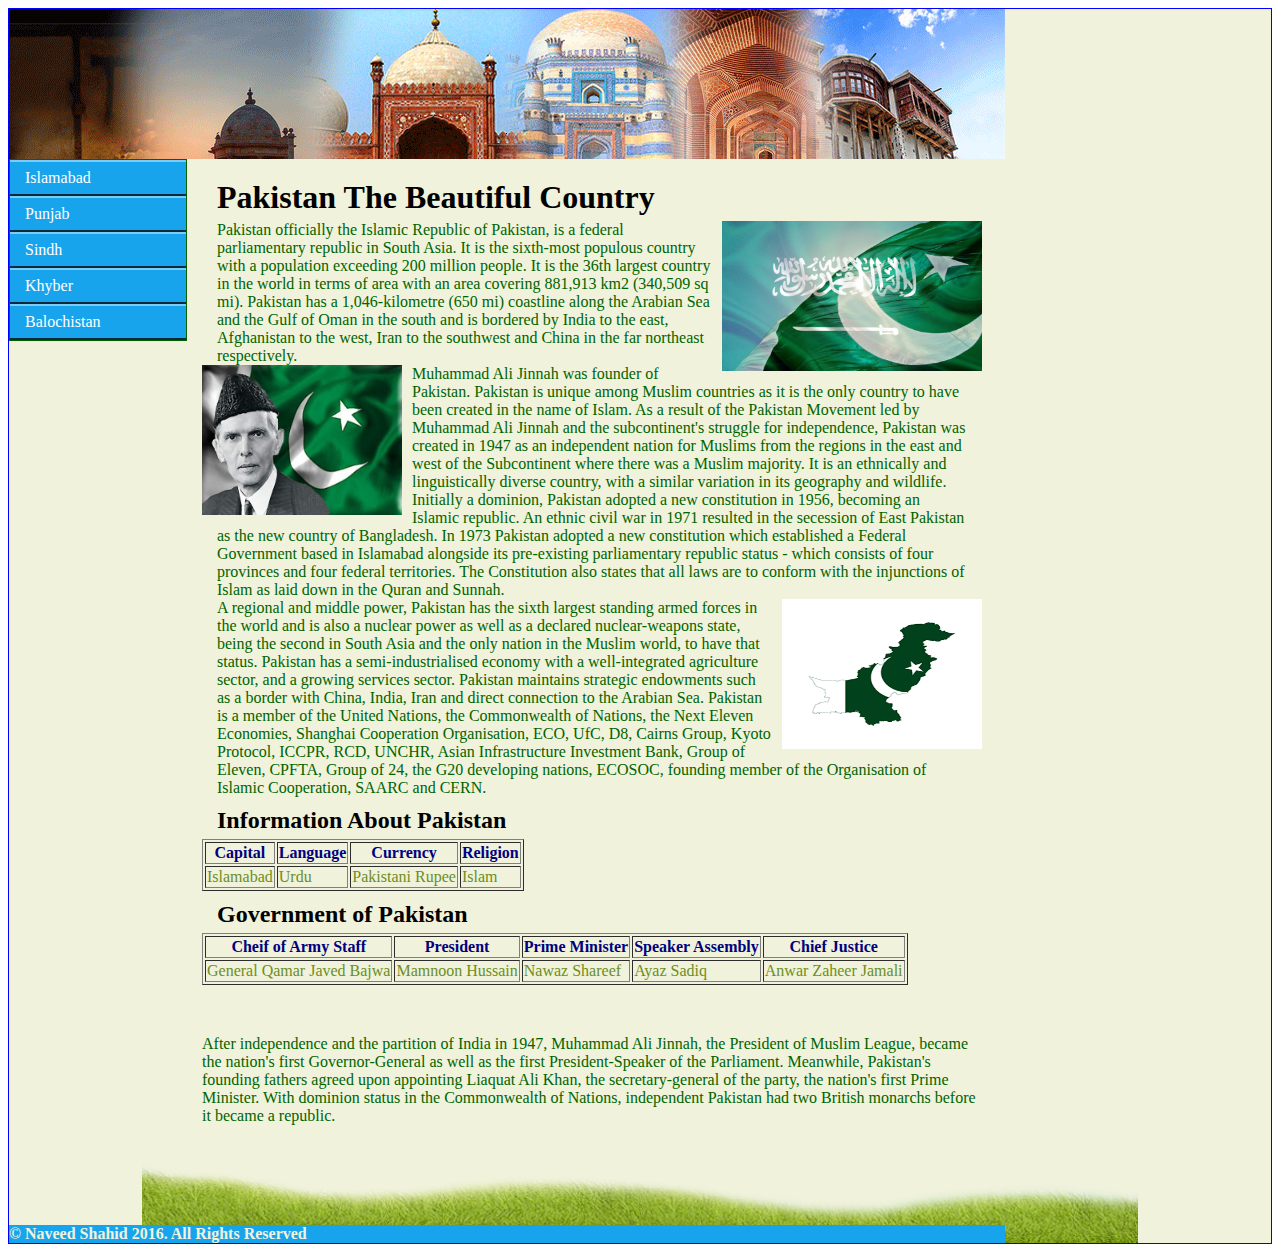
<file: Assignment 1/index.html>
﻿<!DOCTYPE html>
<html>
<head>
	<title>Pakistan</title>
	<link rel="stylesheet" type="text/css" href="style.css">
</head>
<body>
<div id="wrapper"><!--The Wrapper Starts Here-->

<div id="header"><!--The Header Starts Here-->

</div><!--The Header Ends Here-->



<div id="sidebar"><!--The Sidebar Starts Here-->
	<ul>
		<li><a href="islamabad.html" target="a_blank">Islamabad</a></li>
		<li><a href="punjab.html" target="a_blank">Punjab</a></li>
		<li><a href="sindh.html" target="a_blank">Sindh</a></li>
		<li><a href="khyber.html" target="a_blank">Khyber</a></li>
		<li><a href="Balochistan.html" target="a_blank">Balochistan</a></li>
	</ul>
</div><!--The Sidebar Ends Here-->

<div class="content"><!--The Content Starts Here-->
	<h1>Pakistan The Beautiful Country</h1>
<img src="pakistanflag.png" width="260" height="150" class="fltrt">
<p>Pakistan officially the Islamic Republic of Pakistan, is a federal parliamentary republic in South Asia. It is the sixth-most populous country with a population exceeding 200 million people. It is the 36th largest country in the world in terms of area with an area covering 881,913 km2 (340,509 sq mi). Pakistan has a 1,046-kilometre (650 mi) coastline along the Arabian Sea and the Gulf of Oman in the south and is bordered by India to the east, Afghanistan to the west, Iran to the southwest and China in the far northeast respectively.</p>
<img src="quaid.jpg" width="200" height="150" class="fltlft">
<p>Muhammad Ali Jinnah was founder of Pakistan. Pakistan is unique among Muslim countries as it is the only country to have been created in the name of Islam. As a result of the Pakistan Movement led by Muhammad Ali Jinnah and the subcontinent's struggle for independence, Pakistan was created in 1947 as an independent nation for Muslims from the regions in the east and west of the Subcontinent where there was a Muslim majority. It is an ethnically and linguistically diverse country, with a similar variation in its geography and wildlife. Initially a dominion, Pakistan adopted a new constitution in 1956, becoming an Islamic republic. An ethnic civil war in 1971 resulted in the secession of East Pakistan as the new country of Bangladesh. In 1973 Pakistan adopted a new constitution which established a Federal Government based in Islamabad alongside its pre-existing parliamentary republic status - which consists of four provinces and four federal territories. The Constitution also states that all laws are to conform with the injunctions of Islam as laid down in the Quran and Sunnah.</p>
<img src="map.png" width="200" height="150" class="fltrt">
<p>A regional and middle power, Pakistan has the sixth largest standing armed forces in the world and is also a nuclear power as well as a declared nuclear-weapons state, being the second in South Asia and the only nation in the Muslim world, to have that status. Pakistan has a semi-industrialised economy with a well-integrated agriculture sector, and a growing services sector. Pakistan maintains strategic endowments such as a border with China, India, Iran and direct connection to the Arabian Sea. Pakistan is a member of the United Nations, the Commonwealth of Nations, the Next Eleven Economies, Shanghai Cooperation Organisation, ECO, UfC, D8, Cairns Group, Kyoto Protocol, ICCPR, RCD, UNCHR, Asian Infrastructure Investment Bank, Group of Eleven, CPFTA, Group of 24, the G20 developing nations, ECOSOC, founding member of the Organisation of Islamic Cooperation, SAARC and CERN.</p>


<caption><h2>Information About Pakistan</h2></caption>
<table border="1">
<tr>
	<th>Capital</th>
	<th>Language</th>
	<th>Currency</th>
	<th>Religion</th>
</tr>
<tr>
	<td>Islamabad</td>
	<td>Urdu</td>
	<td>Pakistani Rupee</td>
	<td>Islam</td>
</tr>
</table>
<caption><h2>Government of Pakistan</h2></caption>
<table border="1">
<tr>
	<th>Cheif of Army Staff</th>
	<th>President</th>
	<th>Prime Minister</th>
	<th>Speaker Assembly</th>
	<th>Chief Justice</th>	
</tr>
<tr>
	<td>General Qamar Javed Bajwa</td>
	<td>Mamnoon Hussain</td>
	<td>Nawaz Shareef</td>
	<td>Ayaz Sadiq</td>
	<td>Anwar Zaheer Jamali</td>

</tr>
</table>

<div class="p1">After independence and the partition of India in 1947, Muhammad Ali Jinnah, the President of Muslim League, became the nation's first Governor-General as well as the first President-Speaker of the Parliament. Meanwhile, Pakistan's founding fathers agreed upon appointing Liaquat Ali Khan, the secretary-general of the party, the nation's first Prime Minister. With dominion status in the Commonwealth of Nations, independent Pakistan had two British monarchs before it became a republic.</div>
</div><!--The Contents Ends Here-->

<div id="footer"><!--The Footer Starts Here-->
	<strong>&copy Naveed Shahid 2016. All Rights Reserved</strong>
</div><!--The Footer Ends Here-->


</body>
</html>
</file>
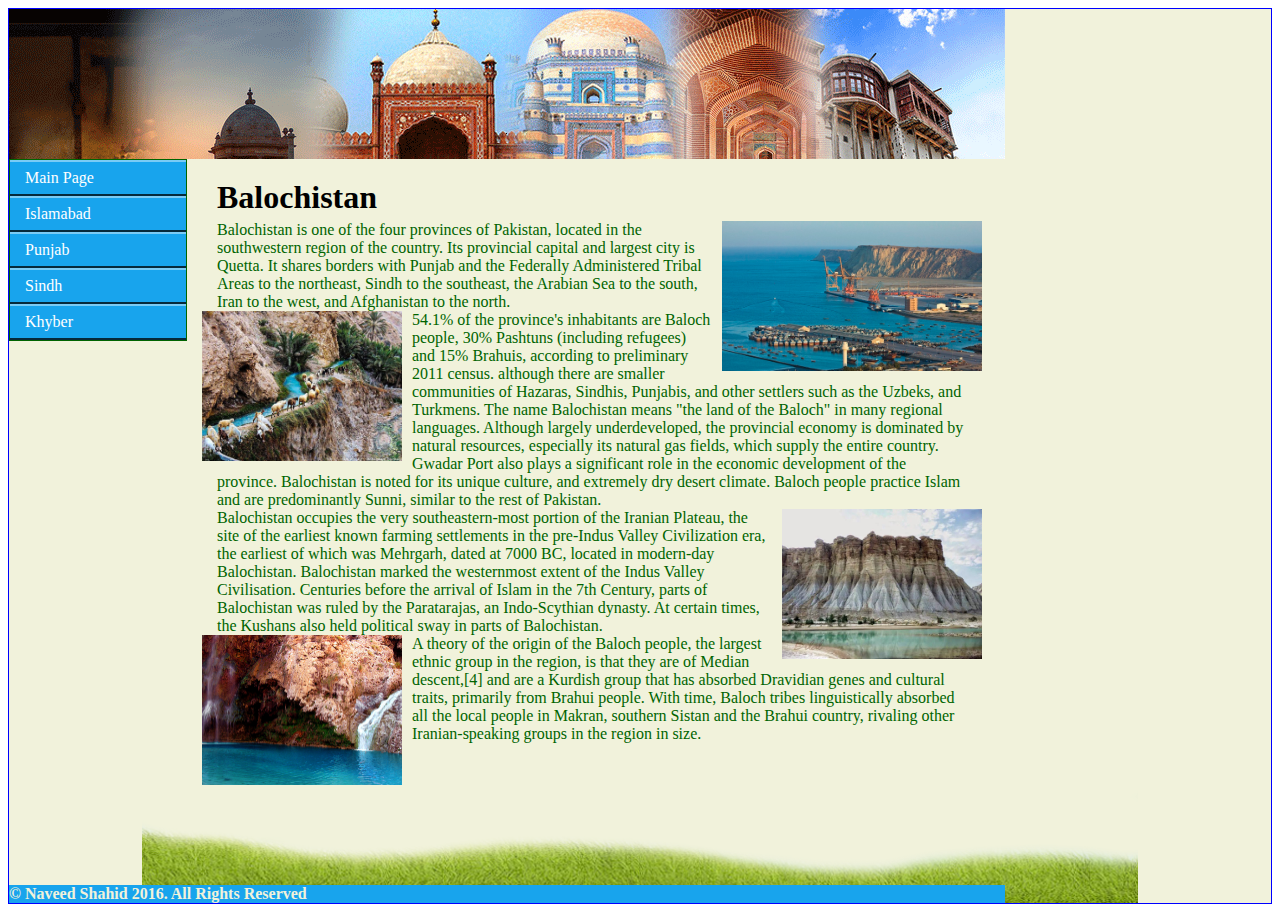
<file: Assignment 1/balochistan.html>
<!DOCTYPE html>
<html>
<head>
	<title>Balochistan</title>
	<link rel="stylesheet" type="text/css" href="page5.css">
</head>
<body>
<div id="wrapper"><!--The Wrapper Starts Here-->

<div id="header"><!--The Header Starts Here-->

</div><!--The Wrapper Header Ends Here-->



<div id="sidebar"><!--The Sidebar Starts Here-->
	<ul>
		<li><a href="index.html" target="a_blank">Main Page</a></li>
		<li><a href="Islamabad.html" target="a_blank">Islamabad</a></li>
		<li><a href="punjab.html" target="a_blank">Punjab</a></li>
		<li><a href="sindh.html" target="a_blank">Sindh</a></li>
		<li><a href="khyber.html" target="a_blank">Khyber</a></li>
		
	</ul>
</div><!--The Sidebar Ends Here-->

<div class="content"><!--The Contents Starts Here-->
	<h1>Balochistan</h1>
<img src="balochistan1.jpg" width="260" height="150" class="fltrt">
<p>Balochistan is one of the four provinces of Pakistan, located in the southwestern region of the country. Its provincial capital and largest city is Quetta. It shares borders with Punjab and the Federally Administered Tribal Areas to the northeast, Sindh to the southeast, the Arabian Sea to the south, Iran to the west, and Afghanistan to the north.</p>
<img src="balochistan2.jpg" width="200" height="150" class="fltlft">
<p>54.1% of the province's inhabitants are Baloch people, 30% Pashtuns (including refugees) and 15% Brahuis, according to preliminary 2011 census. although there are smaller communities of Hazaras, Sindhis, Punjabis, and other settlers such as the Uzbeks, and Turkmens. The name Balochistan means "the land of the Baloch" in many regional languages. Although largely underdeveloped, the provincial economy is dominated by natural resources, especially its natural gas fields, which supply the entire country. Gwadar Port also plays a significant role in the economic development of the province. Balochistan is noted for its unique culture, and extremely dry desert climate. Baloch people practice Islam and are predominantly Sunni, similar to the rest of Pakistan.</p>
<img src="balochistan3.jpg" width="200" height="150" class="fltrt">
<p>Balochistan occupies the very southeastern-most portion of the Iranian Plateau, the site of the earliest known farming settlements in the pre-Indus Valley Civilization era, the earliest of which was Mehrgarh, dated at 7000 BC, located in modern-day Balochistan. Balochistan marked the westernmost extent of the Indus Valley Civilisation. Centuries before the arrival of Islam in the 7th Century, parts of Balochistan was ruled by the Paratarajas, an Indo-Scythian dynasty. At certain times, the Kushans also held political sway in parts of Balochistan.</p>
<img src="balochistan4.jpg" width="200" height="150" class="fltlft">
<p>A theory of the origin of the Baloch people, the largest ethnic group in the region, is that they are of Median descent,[4] and are a Kurdish group that has absorbed Dravidian genes and cultural traits, primarily from Brahui people. With time, Baloch tribes linguistically absorbed all the local people in Makran, southern Sistan and the Brahui country, rivaling other Iranian-speaking groups in the region in size.</p>
</div><!--The Contents Ends Here-->



<div id="footer"><!--The Footer Starts Here-->
	<strong>&copy Naveed Shahid 2016. All Rights Reserved</strong>
</div><!--The Footer Ends Here-->


</body>
</html>
</file>
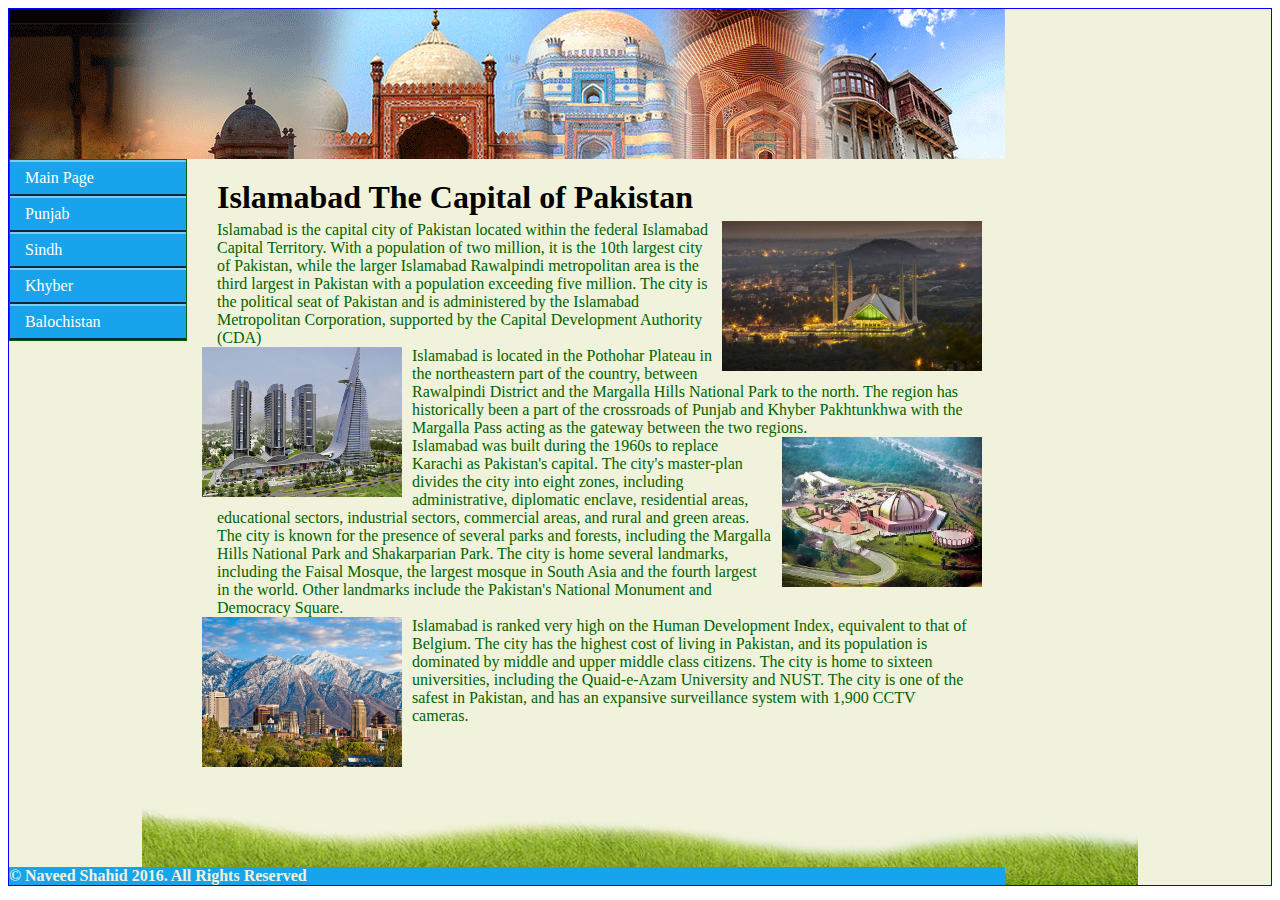
<file: Assignment 1/islamabad.html>
<!DOCTYPE html>
<html>
<head>
	<title>Islamabad</title>
	<link rel="stylesheet" type="text/css" href="page1.css">
</head>
<body>
<div id="wrapper"><!--The Wrapper Starts Here-->

<div id="header"><!--The Header Starts Here-->

</div><!--The Wrapper Header Ends Here-->



<div id="sidebar"><!--The Sidebat Starts Here-->
	<ul>
		<li><a href="index.html" target="a_blank">Main Page</a></li>
		<li><a href="punjab.html" target="a_blank">Punjab</a></li>
		<li><a href="sindh.html" target="a_blank">Sindh</a></li>
		<li><a href="khyber.html" target="a_blank">Khyber</a></li>
		<li><a href="Balochistan.html" target="a_blank">Balochistan</a></li>
	</ul>
</div><!--The Sidebar Ends Here-->

<div class="content"><!--The Content Starts Here-->
	<h1>Islamabad The Capital of Pakistan</h1>
<img src="isb1.jpg" width="260" height="150" class="fltrt">
<p>Islamabad is the capital city of Pakistan located within the federal Islamabad Capital Territory. With a population of two million, it is the 10th largest city of Pakistan, while the larger Islamabad Rawalpindi metropolitan area is the third largest in Pakistan with a population exceeding five million. The city is the political seat of Pakistan and is administered by the Islamabad Metropolitan Corporation, supported by the Capital Development Authority (CDA)</p>
<img src="isb2.jpg" width="200" height="150" class="fltlft">
<p>Islamabad is located in the Pothohar Plateau in the northeastern part of the country, between Rawalpindi District and the Margalla Hills National Park to the north. The region has historically been a part of the crossroads of Punjab and Khyber Pakhtunkhwa with the Margalla Pass acting as the gateway between the two regions.</p>
<img src="isb3.jpg" width="200" height="150" class="fltrt">
<p>Islamabad was built during the 1960s to replace Karachi as Pakistan's capital. The city's master-plan divides the city into eight zones, including administrative, diplomatic enclave, residential areas, educational sectors, industrial sectors, commercial areas, and rural and green areas. The city is known for the presence of several parks and forests, including the Margalla Hills National Park and Shakarparian Park. The city is home several landmarks, including the Faisal Mosque, the largest mosque in South Asia and the fourth largest in the world. Other landmarks include the Pakistan's National Monument and Democracy Square.</p>
<img src="isb4.jpg" width="200" height="150" class="fltlft">
<p>Islamabad is ranked very high on the Human Development Index, equivalent to that of Belgium. The city has the highest cost of living in Pakistan, and its population is dominated by middle and upper middle class citizens. The city is home to sixteen universities, including the Quaid-e-Azam University and NUST. The city is one of the safest in Pakistan, and has an expansive surveillance system with 1,900 CCTV cameras.</p>
</div><!--The Content Ends Here-->



<div id="footer"><!--The Footer Starts Here-->
	<strong>&copy Naveed Shahid 2016. All Rights Reserved</strong>
</div><!--The Footer Ends Here-->


</body>
</html>
</file>
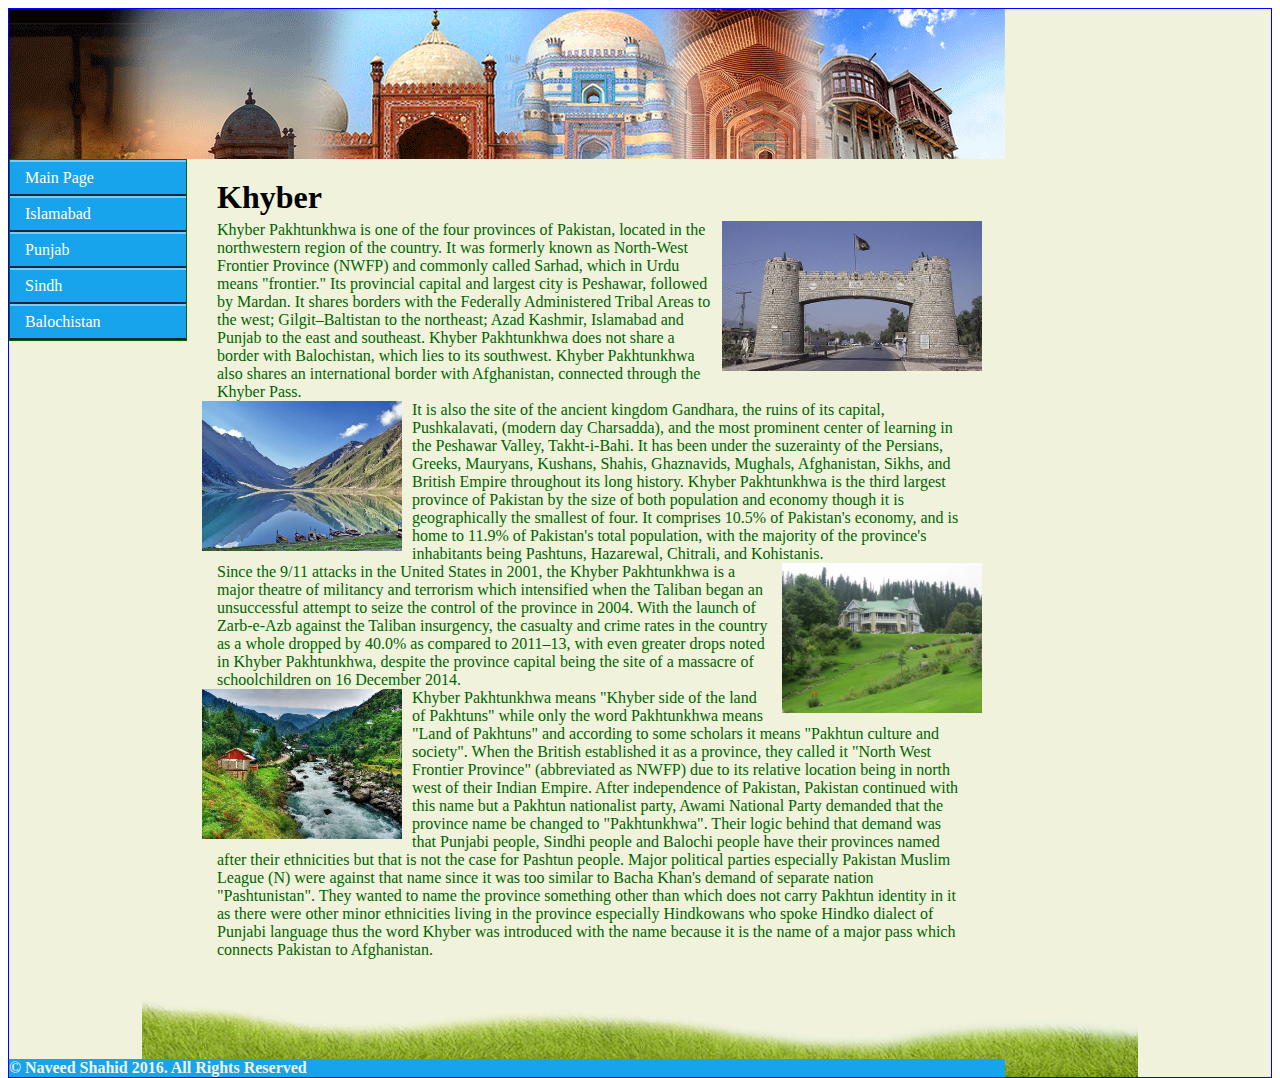
<file: Assignment 1/khyber.html>
<!DOCTYPE html>
<html>
<head>
	<title>Khyber</title>
	<link rel="stylesheet" type="text/css" href="page4.css">
</head>
<body>
<div id="wrapper"><!--The Wrapper Starts Here-->

<div id="header"><!--The Header Starts Here-->

</div><!--The Wrapper Header Starts Here-->



<div id="sidebar"><!--The Sidebar Starts Here-->
	<ul>
		<li><a href="index.html" target="a_blank">Main Page</a></li>
		<li><a href="islamabad.html" target="a_blank">Islamabad</a></li>
		<li><a href="punjab.html" target="a_blank">Punjab</a></li>
		<li><a href="sindh.html" target="a_blank">Sindh</a></li>
		<li><a href="Balochistan.html" target="a_blank">Balochistan</a></li>
	</ul>
</div><!--The Sidebar Ends Here-->

<div class="content"><!--The Content Starts Here-->
	<h1>Khyber</h1>
<img src="khyber1.jpg" width="260" height="150" class="fltrt">
<p>Khyber Pakhtunkhwa is one of the four provinces of Pakistan, located in the northwestern region of the country. It was formerly known as North-West Frontier Province (NWFP) and commonly called Sarhad, which in Urdu means "frontier." Its provincial capital and largest city is Peshawar, followed by Mardan. It shares borders with the Federally Administered Tribal Areas to the west; Gilgit–Baltistan to the northeast; Azad Kashmir, Islamabad and Punjab to the east and southeast. Khyber Pakhtunkhwa does not share a border with Balochistan, which lies to its southwest. Khyber Pakhtunkhwa also shares an international border with Afghanistan, connected through the Khyber Pass.</p>
<img src="khyber2.jpg" width="200" height="150" class="fltlft">
<p>It is also the site of the ancient kingdom Gandhara, the ruins of its capital, Pushkalavati, (modern day Charsadda), and the most prominent center of learning in the Peshawar Valley, Takht-i-Bahi. It has been under the suzerainty of the Persians, Greeks, Mauryans, Kushans, Shahis, Ghaznavids, Mughals, Afghanistan, Sikhs, and British Empire throughout its long history. Khyber Pakhtunkhwa is the third largest province of Pakistan by the size of both population and economy though it is geographically the smallest of four. It comprises 10.5% of Pakistan's economy, and is home to 11.9% of Pakistan's total population, with the majority of the province's inhabitants being Pashtuns, Hazarewal, Chitrali, and Kohistanis.</p>
<img src="khyber3.jpg" width="200" height="150" class="fltrt">
<p>Since the 9/11 attacks in the United States in 2001, the Khyber Pakhtunkhwa is a major theatre of militancy and terrorism which intensified when the Taliban began an unsuccessful attempt to seize the control of the province in 2004. With the launch of Zarb-e-Azb against the Taliban insurgency, the casualty and crime rates in the country as a whole dropped by 40.0% as compared to 2011–13, with even greater drops noted in Khyber Pakhtunkhwa, despite the province capital being the site of a massacre of schoolchildren on 16 December 2014.</p>
<img src="khyber4.jpg" width="200" height="150" class="fltlft">
<p>Khyber Pakhtunkhwa means "Khyber side of the land of Pakhtuns" while only the word Pakhtunkhwa means "Land of Pakhtuns" and according to some scholars it means "Pakhtun culture and society". When the British established it as a province, they called it "North West Frontier Province" (abbreviated as NWFP) due to its relative location being in north west of their Indian Empire. After independence of Pakistan, Pakistan continued with this name but a Pakhtun nationalist party, Awami National Party demanded that the province name be changed to "Pakhtunkhwa". Their logic behind that demand was that Punjabi people, Sindhi people and Balochi people have their provinces named after their ethnicities but that is not the case for Pashtun people. Major political parties especially Pakistan Muslim League (N) were against that name since it was too similar to Bacha Khan's demand of separate nation "Pashtunistan". They wanted to name the province something other than which does not carry Pakhtun identity in it as there were other minor ethnicities living in the province especially Hindkowans who spoke Hindko dialect of Punjabi language thus the word Khyber was introduced with the name because it is the name of a major pass which connects Pakistan to Afghanistan.</p>
</div><!--The Content Ends Here-->



<div id="footer"><!--The Footer Starts Here-->
	<strong>&copy Naveed Shahid 2016. All Rights Reserved</strong>
</div><!--The Footer Ends Here-->


</body>
</html>
</file>
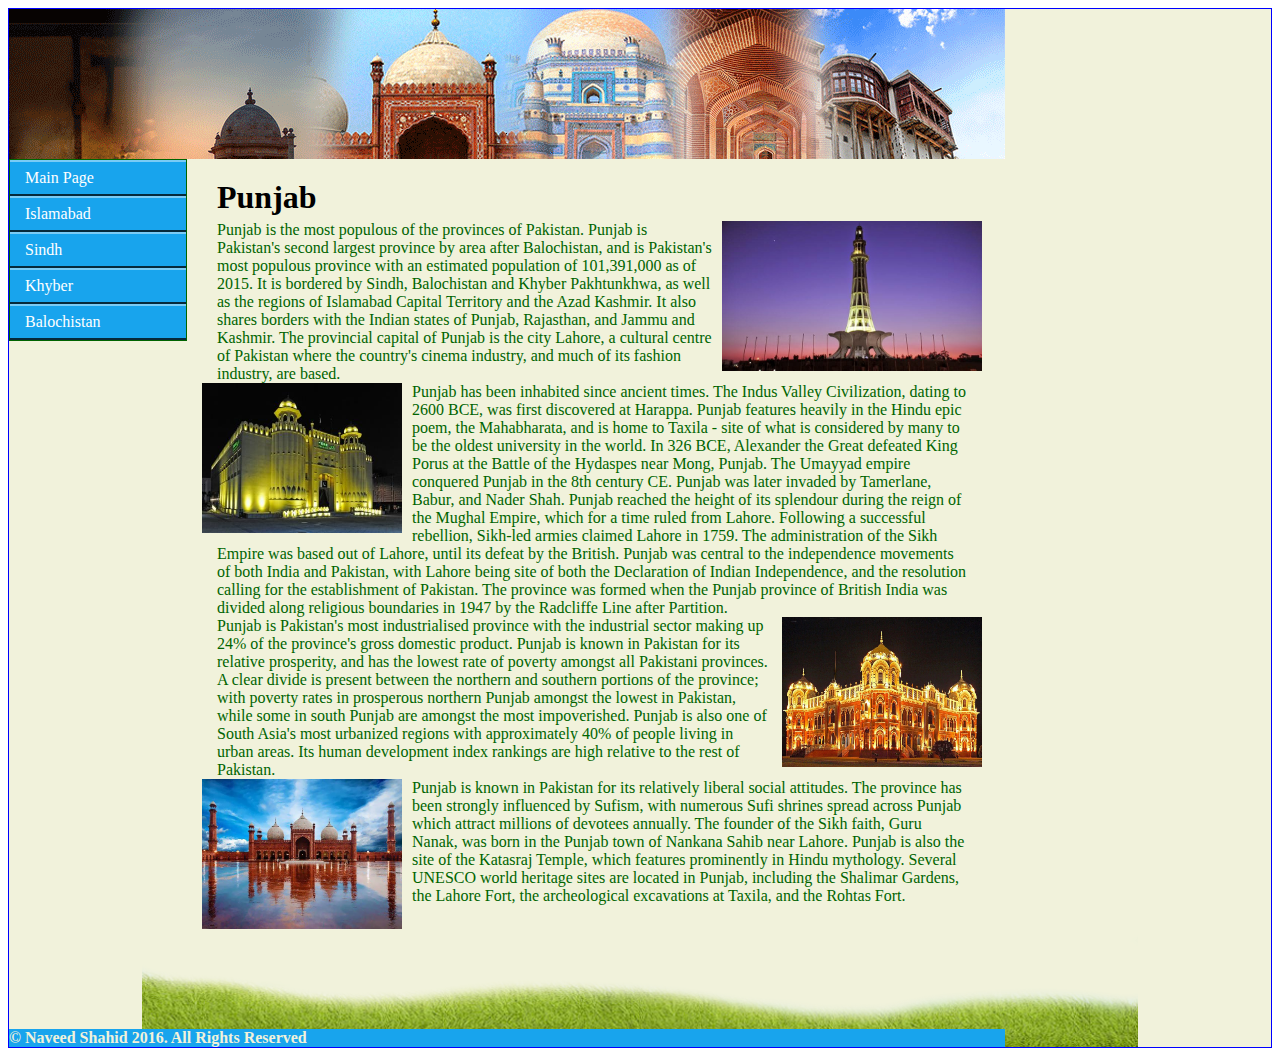
<file: Assignment 1/punjab.html>
<!DOCTYPE html>
<html>
<head>
	<title>Punjab</title>
	<link rel="stylesheet" type="text/css" href="page2.css">
</head>
<body>
<div id="wrapper"><!--The Wrapper Starts Here-->

<div id="header"><!--The Header Starts Here-->

</div><!--The Wrapper Header Ends Here-->



<div id="sidebar"><!--The Sidebar Starts Here-->
	<ul>
		<li><a href="index.html" target="a_blank">Main Page</a></li>
		<li><a href="islamabad.html" target="a_blank">Islamabad</a></li>
		<li><a href="sindh.html" target="a_blank">Sindh</a></li>
		<li><a href="khyber.html" target="a_blank">Khyber</a></li>
		<li><a href="Balochistan.html" target="a_blank">Balochistan</a></li>
	</ul>
</div><!--The Sidebar Ends Here-->

<div class="content"><!--The Content Starts Here-->
	<h1>Punjab</h1>
<img src="punjab1.jpg" width="260" height="150" class="fltrt">
<p>Punjab is the most populous of the provinces of Pakistan. Punjab is Pakistan's second largest province by area after Balochistan, and is Pakistan's most populous province with an estimated population of 101,391,000 as of 2015. It is bordered by Sindh, Balochistan and Khyber Pakhtunkhwa, as well as the regions of Islamabad Capital Territory and the Azad Kashmir. It also shares borders with the Indian states of Punjab, Rajasthan, and Jammu and Kashmir. The provincial capital of Punjab is the city Lahore, a cultural centre of Pakistan where the country's cinema industry, and much of its fashion industry, are based.</p>
<img src="punjab2.jpg" width="200" height="150" class="fltlft">
<p>Punjab has been inhabited since ancient times. The Indus Valley Civilization, dating to 2600 BCE, was first discovered at Harappa. Punjab features heavily in the Hindu epic poem, the Mahabharata, and is home to Taxila - site of what is considered by many to be the oldest university in the world. In 326 BCE, Alexander the Great defeated King Porus at the Battle of the Hydaspes near Mong, Punjab. The Umayyad empire conquered Punjab in the 8th century CE. Punjab was later invaded by Tamerlane, Babur, and Nader Shah. Punjab reached the height of its splendour during the reign of the Mughal Empire, which for a time ruled from Lahore. Following a successful rebellion, Sikh-led armies claimed Lahore in 1759. The administration of the Sikh Empire was based out of Lahore, until its defeat by the British. Punjab was central to the independence movements of both India and Pakistan, with Lahore being site of both the Declaration of Indian Independence, and the resolution calling for the establishment of Pakistan. The province was formed when the Punjab province of British India was divided along religious boundaries in 1947 by the Radcliffe Line after Partition.</p>
<img src="punjab4.jpg" width="200" height="150" class="fltrt">
<p>Punjab is Pakistan's most industrialised province with the industrial sector making up 24% of the province's gross domestic product. Punjab is known in Pakistan for its relative prosperity, and has the lowest rate of poverty amongst all Pakistani provinces. A clear divide is present between the northern and southern portions of the province; with poverty rates in prosperous northern Punjab amongst the lowest in Pakistan, while some in south Punjab are amongst the most impoverished. Punjab is also one of South Asia's most urbanized regions with approximately 40% of people living in urban areas. Its human development index rankings are high relative to the rest of Pakistan.</p>
<img src="punjab3.jpeg" width="200" height="150" class="fltlft">
<p>Punjab is known in Pakistan for its relatively liberal social attitudes. The province has been strongly influenced by Sufism, with numerous Sufi shrines spread across Punjab which attract millions of devotees annually. The founder of the Sikh faith, Guru Nanak, was born in the Punjab town of Nankana Sahib near Lahore. Punjab is also the site of the Katasraj Temple, which features prominently in Hindu mythology. Several UNESCO world heritage sites are located in Punjab, including the Shalimar Gardens, the Lahore Fort, the archeological excavations at Taxila, and the Rohtas Fort.</p>
</div><!--The Content Ends Here-->



<div id="footer"><!--The Footer Starts Here-->
	<strong>&copy Naveed Shahid 2016. All Rights Reserved</strong>
</div><!--The Footer Ends Here-->


</body>
</html>
</file>
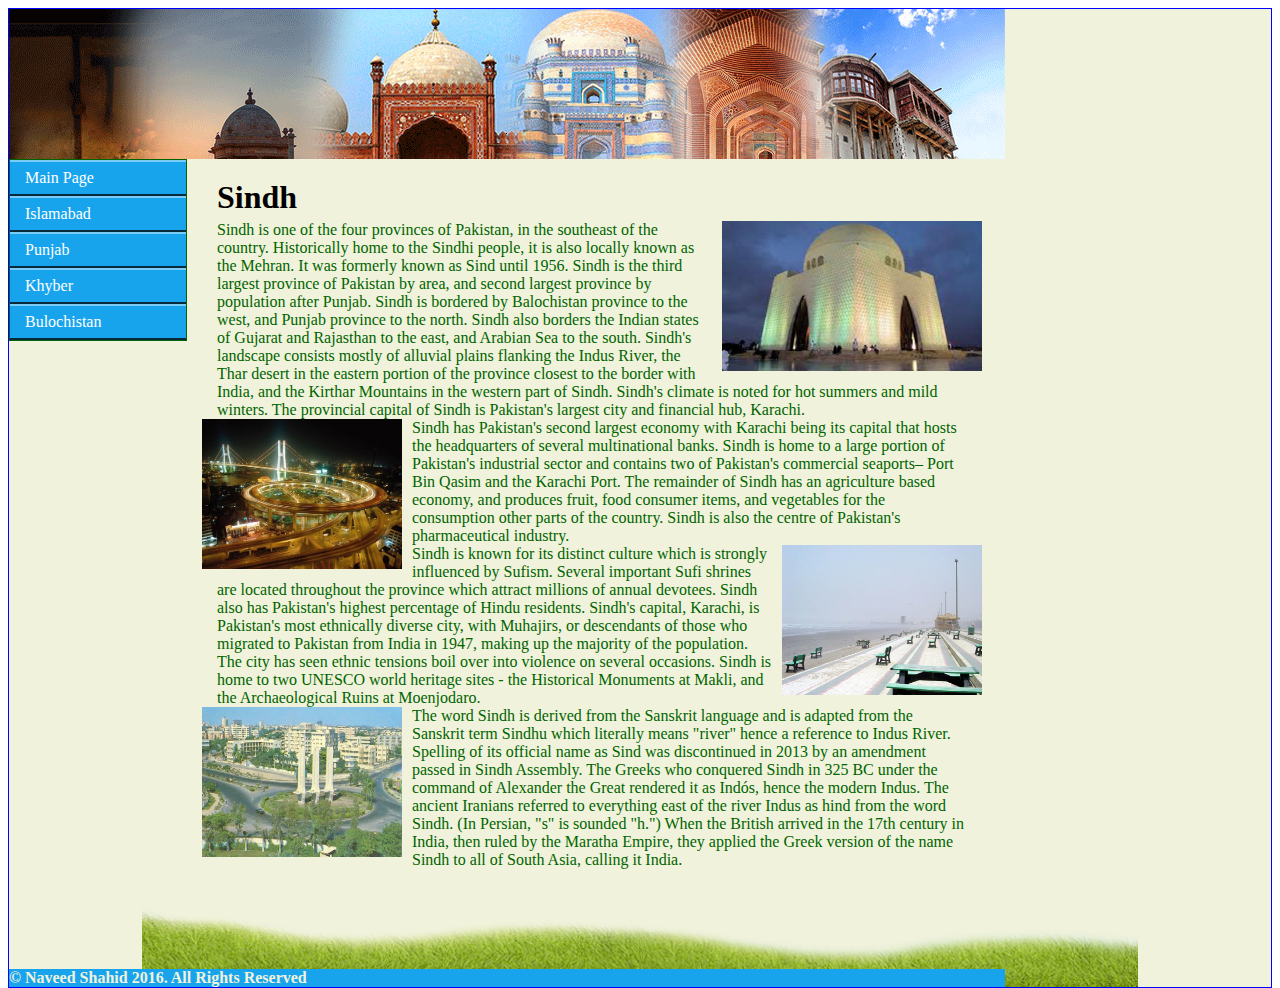
<file: Assignment 1/sindh.html>
<!DOCTYPE html>
<html>
<head>
	<title>Sindh</title>
	<link rel="stylesheet" type="text/css" href="page3.css">
</head>
<body>
<div id="wrapper"><!--The Wrapper Starts Here-->

<div id="header"><!--The Header Starts Here-->

</div><!--The Wrapper Header Ends Here-->



<div id="sidebar"><!--The Sidebar Starts Here-->
	<ul>
		<li><a href="index.html">Main Page</a></li>
		<li><a href="islamabad.html">Islamabad</a></li>
		<li><a href="punjab.html">Punjab</a></li>
		<li><a href="khyber.html">Khyber</a></li>
		<li><a href="Bulochistan.html">Bulochistan</a></li>
	</ul>
</div><!--The Sidebar Ends Here-->

<div class="content"><!--The Content Starts Here-->
	<h1>Sindh</h1>
<img src="sindh1.jpg" width="260" height="150" class="fltrt">
<p>Sindh  is one of the four provinces of Pakistan, in the southeast of the country. Historically home to the Sindhi people, it is also locally known as the Mehran. It was formerly known as Sind until 1956. Sindh is the third largest province of Pakistan by area, and second largest province by population after Punjab. Sindh is bordered by Balochistan province to the west, and Punjab province to the north. Sindh also borders the Indian states of Gujarat and Rajasthan to the east, and Arabian Sea to the south. Sindh's landscape consists mostly of alluvial plains flanking the Indus River, the Thar desert in the eastern portion of the province closest to the border with India, and the Kirthar Mountains in the western part of Sindh. Sindh's climate is noted for hot summers and mild winters. The provincial capital of Sindh is Pakistan's largest city and financial hub, Karachi.</p>
<img src="sindh2.jpg" width="200" height="150" class="fltlft">
<p>Sindh has Pakistan's second largest economy with Karachi being its capital that hosts the headquarters of several multinational banks. Sindh is home to a large portion of Pakistan's industrial sector and contains two of Pakistan's commercial seaports– Port Bin Qasim and the Karachi Port. The remainder of Sindh has an agriculture based economy, and produces fruit, food consumer items, and vegetables for the consumption other parts of the country. Sindh is also the centre of Pakistan's pharmaceutical industry.</p>
<img src="sindh3.jpg" width="200" height="150" class="fltrt">
<p>Sindh is known for its distinct culture which is strongly influenced by Sufism. Several important Sufi shrines are located throughout the province which attract millions of annual devotees. Sindh also has Pakistan's highest percentage of Hindu residents. Sindh's capital, Karachi, is Pakistan's most ethnically diverse city, with Muhajirs, or descendants of those who migrated to Pakistan from India in 1947, making up the majority of the population. The city has seen ethnic tensions boil over into violence on several occasions. Sindh is home to two UNESCO world heritage sites - the Historical Monuments at Makli, and the Archaeological Ruins at Moenjodaro.</p>
<img src="sindh4.jpg" width="200" height="150" class="fltlft">
<p>The word Sindh is derived from the Sanskrit language and is adapted from the Sanskrit term Sindhu which literally means "river" hence a reference to Indus River. Spelling of its official name as Sind was discontinued in 2013 by an amendment passed in Sindh Assembly. The Greeks who conquered Sindh in 325 BC under the command of Alexander the Great rendered it as Indós, hence the modern Indus. The ancient Iranians referred to everything east of the river Indus as hind from the word Sindh. (In Persian, "s" is sounded "h.") When the British arrived in the 17th century in India, then ruled by the Maratha Empire, they applied the Greek version of the name Sindh to all of South Asia, calling it India.</p>
</div><!--The Content Ends Here-->



<div id="footer"><!--The Footer Starts Here-->
	<strong>&copy Naveed Shahid 2016. All Rights Reserved</strong>
</div><!--The Footer Ends Here-->


</body>
</html>
</file>
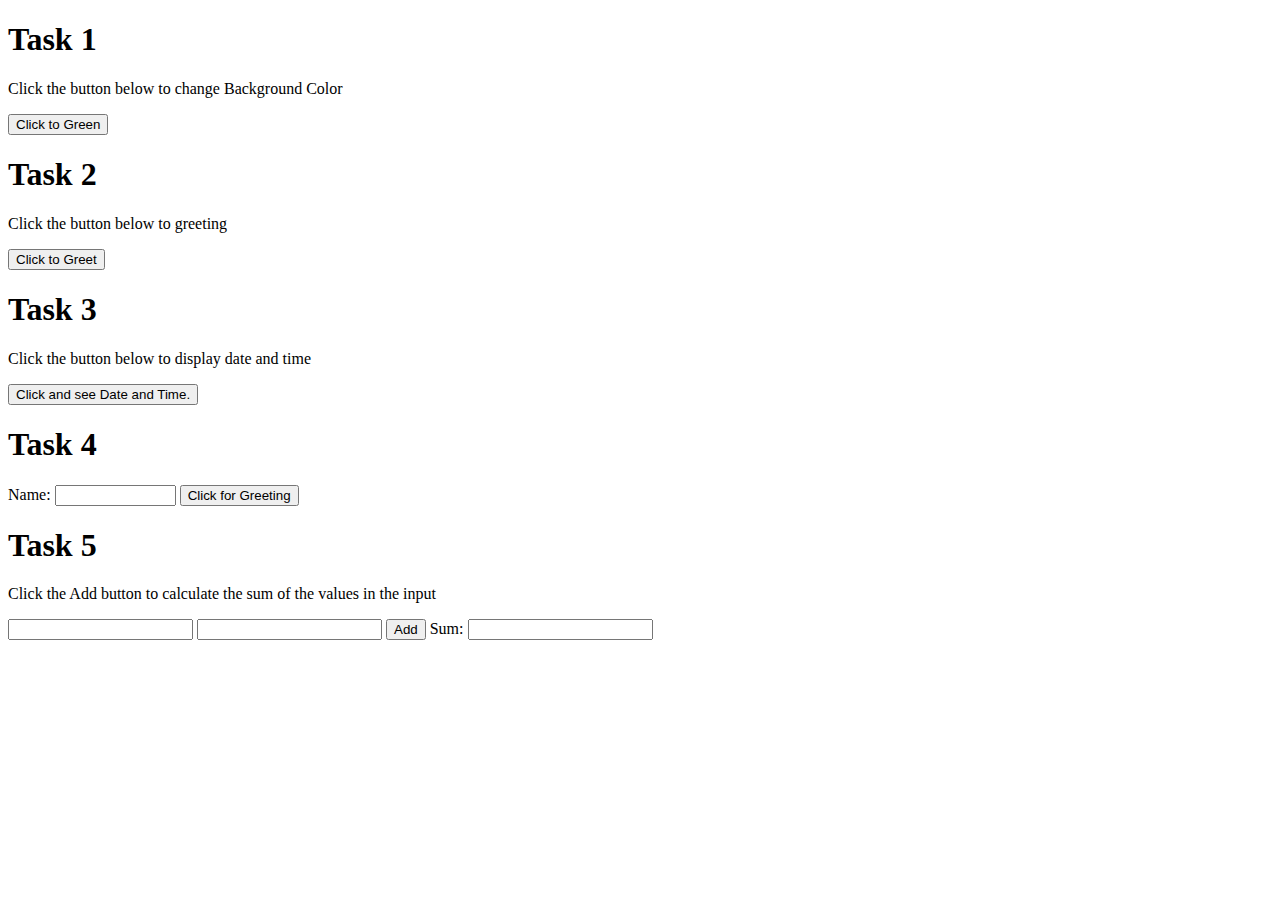
<file: Assignment 3/JavaScript.html>
<!DOCTYPE html>
<html>
<head>
 <meta charset="utf-8"> 
 <title>
 </title>
 <script type="text/javascript">


 function redColor(){
document.body.bgColor="Green";
}
</script>
 </head>
 
 <h1>Task 1</h1>
 <p>Click the button below to change Background Color</p>
 <button type="button" onclick="redColor()">Click to Green</button>


<h1>Task 2</h1>
<p>Click the button below to greeting</p>

<button onclick="myFunction()">Click to Greet</button>

<p id="demo"></p>

<script>
function myFunction() {
    var greeting;
    var time = new Date().getHours();
    if (time < 12) {
        greeting = "Good Morning!";
    } else if (time < 17) {
        greeting = "Good Afternoon!";
    } else if (time <24) {
        greeting = "Good Evening";
    }
document.getElementById("demo").innerHTML = greeting;
}
</script>


<h1>Task 3</h1>
<p>Click the button below to display date and time</p>

<button type="button"
onclick="document.getElementById('date_time_button').innerHTML = Date()">
Click and see Date and Time.</button>

<p id="date_time_button"></p>


   <h1>Task 4</h1>
   
     Name: <input type="text" id="nameBox" size="12" value="">
   <input type="button" value="Click for Greeting" onclick="document.getElementById('outputDiv').innerHTML=
                     ' Hello ' + document.getElementById('nameBox').value ;">  
   
   <div id="outputDiv"></div>




<h1>Task 5</h1>
<p>Click the Add button to calculate the sum of the values in the input</p>
<form name="form2">

<input type="text" name="txtNum1">
<input type="text" name="txtNum2">

<input type="button" value="Add" onClick="addnum()" >
Sum: <input type="text" name="txtSum"><br>
</form>
 <script language= "javascript">
 function addnum()
 {
 	var num1, num2, sum;

 	num1 = Number(document.form2.txtNum1.value);
    num2 = Number(document.form2.txtNum2.value);
    sum = num1 + num2;

    document.form2.txtSum.value = sum;
}

</script>
    </body>
 
</html>
</file>
<file: Assignment 1/style.css>
﻿body {

}	

/*The Id Wrapper Starts Here*/
#wrapper {
	
	background-color: #F1F2DB;
	color: #006400;
	border: 1px solid blue;
	background-image: url(footer.png);
	background-repeat: no-repeat;	
	margin: 0 auto;	
	background-position: bottom;
	background-size: 996px;
	float: left;
}/*The Id Wrapper Ends Here*/

/*The Class Content Starts Here*/
.content {
	width: 780px;	
	margin-top: 10px;
	margin-bottom: 100px;
	padding-right: 15px;
	padding-left: 15px; 
	float: left;
}/*The Class Content Ends Here*/

/*The Id Header Starts Here*/
#header {
	background-color: #18A4ED;
	background-image: url(header.gif);
	height: 150px;
	width: 996px;
	background-repeat: no-repeat;
}/*The Id Header Ends Here*/

/*The Id Sidebar Starts Here*/
#sidebar {
	width: 176px;
	border: 1px solid;
	background-color: #18A4ED;
	float: left;
	}

#sidebar a {
	text-decoration: none;
	display: block;
	color: #fff;
	padding: 0 15px;
	line-height: 2.0;
	border-bottom: 2px solid #06293b;
	border-top: 2px solid #7acbf5;
	
}

#sidebar a:hover{
	background-color: #4f4532;
	
}

#sidebar li {
	list-style-type: none;
	
}

#sidebar ul {
	margin: 0;
	padding: 0;
}/*The Id Sidebar Ends Here*/

/*The Id Footer Starts Here*/
#footer {
	text-align: left;	
	color: #F1F2DB;
	background-color: #18A4ED;
	position: relative;
	float: left;
	width: 996px;
	background-position: bottom;
}

.fltrt {
	float: right;
	margin-left: 10px;
}

.fltlft {
	float: left;
	margin-right: 10px;
}/*The Id Footer Ends Here*/

h1,h2,h3 {
	
	margin-top: 10px;
	margin-bottom: 5px;
	padding-right: 15px;
	padding-left: 15px;
	color: black;

}	

p {
	margin-top: 0;
	margin-bottom: 0;
	padding-right: 15px;
    padding-left: 15px;

}

.p1 {
	padding-top: 50px;
	
}

th {
	color: #000080;
}

tr {
	color: #6B8E23;
}
</file>
<file: Assignment 1/page5.css>
body {

}	

/*The Id Wrapper Starts Here*/
#wrapper {
	
	background-color: #F1F2DB;
	color: #006400;
	border: 1px solid blue;
	background-image: url(footer.png);
	background-repeat: no-repeat;	
	margin: 0 auto;	
	background-position: bottom;
	background-size: 996px;
	float: left;
}/*The Id Wrapper Ends Here*/

/*The Class Content Starts Here*/
.content {
	width: 780px;	
	margin-top: 10px;
	margin-bottom: 100px;
	padding-right: 15px;
	padding-left: 15px; 
	float: left;
}/*The Class Content Ends Here*/

/*The Id Header Starts Here*/
#header {
	background-color: #18A4ED;
	background-image: url(header.gif);
	height: 150px;
	width: 996px;
	background-repeat: no-repeat;
}/*The Id Header Ends Here*/

/*The Id Sidebar Starts Here*/
#sidebar {
	width: 176px;
	border: 1px solid;
	background-color: #18A4ED;
	float: left;
	}

#sidebar a {
	text-decoration: none;
	display: block;
	color: #fff;
	padding: 0 15px;
	line-height: 2.0;
	border-bottom: 2px solid #06293b;
	border-top: 2px solid #7acbf5;
	
}

#sidebar a:hover{
	background-color: #4f4532;
	
}

#sidebar li {
	list-style-type: none;
	
}

#sidebar ul {
	margin: 0;
	padding: 0;
}/*The Id Sidebar Ends Here*/

/*The Id Footer Starts Here*/
#footer {
	text-align: left;	
	color: #F1F2DB;
	background-color: #18A4ED;
	position: relative;
	float: left;
	width: 996px;
	background-position: bottom;
}

.fltrt {
	float: right;
	margin-left: 10px;
}

.fltlft {
	float: left;
	margin-right: 10px;
}/*The Id Footer Ends Here*/

h1,h2,h3 {
	
	margin-top: 10px;
	margin-bottom: 5px;
	padding-right: 15px;
	padding-left: 15px;
	color: black;

}	

p {
	margin-top: 0;
	margin-bottom: 0;
	padding-right: 15px;
    padding-left: 15px;

}

.p1 {
	padding-top: 50px;
	
}

th {
	color: #000080;
}

tr {
	color: #6B8E23;
}
</file>
<file: Assignment 1/page1.css>
body {

}	

/*The Id Wrapper Starts Here*/
#wrapper {
	
	background-color: #F1F2DB;
	color: #006400;
	border: 1px solid blue;
	background-image: url(footer.png);
	background-repeat: no-repeat;	
	margin: 0 auto;	
	background-position: bottom;
	background-size: 996px;
	float: left;
}/*The Id Wrapper Ends Here*/

/*The Class Content Starts Here*/
.content {
	width: 780px;	
	margin-top: 10px;
	margin-bottom: 100px;
	padding-right: 15px;
	padding-left: 15px; 
	float: left;
}/*The Class Content Ends Here*/

/*The Id Header Starts Here*/
#header {
	background-color: #18A4ED;
	background-image: url(header.gif);
	height: 150px;
	width: 996px;
	background-repeat: no-repeat;
}/*The Id Header Ends Here*/

/*The Id Sidebar Starts Here*/
#sidebar {
	width: 176px;
	border: 1px solid;
	background-color: #18A4ED;
	float: left;
	}

#sidebar a {
	text-decoration: none;
	display: block;
	color: #fff;
	padding: 0 15px;
	line-height: 2.0;
	border-bottom: 2px solid #06293b;
	border-top: 2px solid #7acbf5;
	
}

#sidebar a:hover{
	background-color: #4f4532;
	
}

#sidebar li {
	list-style-type: none;
	
}

#sidebar ul {
	margin: 0;
	padding: 0;
}/*The Id Sidebar Ends Here*/

/*The Id Footer Starts Here*/
#footer {
	text-align: left;	
	color: #F1F2DB;
	background-color: #18A4ED;
	position: relative;
	float: left;
	width: 996px;
	background-position: bottom;
}

.fltrt {
	float: right;
	margin-left: 10px;
}

.fltlft {
	float: left;
	margin-right: 10px;
}/*The Id Footer Ends Here*/

h1,h2,h3 {
	
	margin-top: 10px;
	margin-bottom: 5px;
	padding-right: 15px;
	padding-left: 15px;
	color: black;

}	

p {
	margin-top: 0;
	margin-bottom: 0;
	padding-right: 15px;
    padding-left: 15px;

}

.p1 {
	padding-top: 50px;
	
}

th {
	color: #000080;
}

tr {
	color: #6B8E23;
}
</file>
<file: Assignment 1/page4.css>
body {

}	

/*The Id Wrapper Starts Here*/
#wrapper {
	
	background-color: #F1F2DB;
	color: #006400;
	border: 1px solid blue;
	background-image: url(footer.png);
	background-repeat: no-repeat;	
	margin: 0 auto;	
	background-position: bottom;
	background-size: 996px;
	float: left;
}/*The Id Wrapper Ends Here*/

/*The Class Content Starts Here*/
.content {
	width: 780px;	
	margin-top: 10px;
	margin-bottom: 100px;
	padding-right: 15px;
	padding-left: 15px; 
	float: left;
}/*The Class Content Ends Here*/

/*The Id Header Starts Here*/
#header {
	background-color: #18A4ED;
	background-image: url(header.gif);
	height: 150px;
	width: 996px;
	background-repeat: no-repeat;
}/*The Id Header Ends Here*/

/*The Id Sidebar Starts Here*/
#sidebar {
	width: 176px;
	border: 1px solid;
	background-color: #18A4ED;
	float: left;
	}

#sidebar a {
	text-decoration: none;
	display: block;
	color: #fff;
	padding: 0 15px;
	line-height: 2.0;
	border-bottom: 2px solid #06293b;
	border-top: 2px solid #7acbf5;
	
}

#sidebar a:hover{
	background-color: #4f4532;
	
}

#sidebar li {
	list-style-type: none;
	
}

#sidebar ul {
	margin: 0;
	padding: 0;
}/*The Id Sidebar Ends Here*/

/*The Id Footer Starts Here*/
#footer {
	text-align: left;	
	color: #F1F2DB;
	background-color: #18A4ED;
	position: relative;
	float: left;
	width: 996px;
	background-position: bottom;
}

.fltrt {
	float: right;
	margin-left: 10px;
}

.fltlft {
	float: left;
	margin-right: 10px;
}/*The Id Footer Ends Here*/

h1,h2,h3 {
	
	margin-top: 10px;
	margin-bottom: 5px;
	padding-right: 15px;
	padding-left: 15px;
	color: black;

}	

p {
	margin-top: 0;
	margin-bottom: 0;
	padding-right: 15px;
    padding-left: 15px;

}

.p1 {
	padding-top: 50px;
	
}

th {
	color: #000080;
}

tr {
	color: #6B8E23;
}
</file>
<file: Assignment 1/page2.css>
body {

}	

/*The Id Wrapper Starts Here*/
#wrapper {
	
	background-color: #F1F2DB;
	color: #006400;
	border: 1px solid blue;
	background-image: url(footer.png);
	background-repeat: no-repeat;	
	margin: 0 auto;	
	background-position: bottom;
	background-size: 996px;
	float: left;
}/*The Id Wrapper Ends Here*/

/*The Class Content Starts Here*/
.content {
	width: 780px;	
	margin-top: 10px;
	margin-bottom: 100px;
	padding-right: 15px;
	padding-left: 15px; 
	float: left;
}/*The Class Content Ends Here*/

/*The Id Header Starts Here*/
#header {
	background-color: #18A4ED;
	background-image: url(header.gif);
	height: 150px;
	width: 996px;
	background-repeat: no-repeat;
}/*The Id Header Ends Here*/

/*The Id Sidebar Starts Here*/
#sidebar {
	width: 176px;
	border: 1px solid;
	background-color: #18A4ED;
	float: left;
	}

#sidebar a {
	text-decoration: none;
	display: block;
	color: #fff;
	padding: 0 15px;
	line-height: 2.0;
	border-bottom: 2px solid #06293b;
	border-top: 2px solid #7acbf5;
	
}

#sidebar a:hover{
	background-color: #4f4532;
	
}

#sidebar li {
	list-style-type: none;
	
}

#sidebar ul {
	margin: 0;
	padding: 0;
}/*The Id Sidebar Ends Here*/

/*The Id Footer Starts Here*/
#footer {
	text-align: left;	
	color: #F1F2DB;
	background-color: #18A4ED;
	position: relative;
	float: left;
	width: 996px;
	background-position: bottom;
}

.fltrt {
	float: right;
	margin-left: 10px;
}

.fltlft {
	float: left;
	margin-right: 10px;
}/*The Id Footer Ends Here*/

h1,h2,h3 {
	
	margin-top: 10px;
	margin-bottom: 5px;
	padding-right: 15px;
	padding-left: 15px;
	color: black;

}	

p {
	margin-top: 0;
	margin-bottom: 0;
	padding-right: 15px;
    padding-left: 15px;

}

.p1 {
	padding-top: 50px;
	
}

th {
	color: #000080;
}

tr {
	color: #6B8E23;
}
</file>
<file: Assignment 1/page3.css>
body {

}	

/*The Id Wrapper Starts Here*/
#wrapper {
	
	background-color: #F1F2DB;
	color: #006400;
	border: 1px solid blue;
	background-image: url(footer.png);
	background-repeat: no-repeat;	
	margin: 0 auto;	
	background-position: bottom;
	background-size: 996px;
	float: left;
}/*The Id Wrapper Ends Here*/

/*The Class Content Starts Here*/
.content {
	width: 780px;	
	margin-top: 10px;
	margin-bottom: 100px;
	padding-right: 15px;
	padding-left: 15px; 
	float: left;
}/*The Class Content Ends Here*/

/*The Id Header Starts Here*/
#header {
	background-color: #18A4ED;
	background-image: url(header.gif);
	height: 150px;
	width: 996px;
	background-repeat: no-repeat;
}/*The Id Header Ends Here*/

/*The Id Sidebar Starts Here*/
#sidebar {
	width: 176px;
	border: 1px solid;
	background-color: #18A4ED;
	float: left;
	}

#sidebar a {
	text-decoration: none;
	display: block;
	color: #fff;
	padding: 0 15px;
	line-height: 2.0;
	border-bottom: 2px solid #06293b;
	border-top: 2px solid #7acbf5;
	
}

#sidebar a:hover{
	background-color: #4f4532;
	
}

#sidebar li {
	list-style-type: none;
	
}

#sidebar ul {
	margin: 0;
	padding: 0;
}/*The Id Sidebar Ends Here*/

/*The Id Footer Starts Here*/
#footer {
	text-align: left;	
	color: #F1F2DB;
	background-color: #18A4ED;
	position: relative;
	float: left;
	width: 996px;
	background-position: bottom;
}

.fltrt {
	float: right;
	margin-left: 10px;
}

.fltlft {
	float: left;
	margin-right: 10px;
}/*The Id Footer Ends Here*/

h1,h2,h3 {
	
	margin-top: 10px;
	margin-bottom: 5px;
	padding-right: 15px;
	padding-left: 15px;
	color: black;

}	

p {
	margin-top: 0;
	margin-bottom: 0;
	padding-right: 15px;
    padding-left: 15px;

}

.p1 {
	padding-top: 50px;
	
}

th {
	color: #000080;
}

tr {
	color: #6B8E23;
}
</file>
